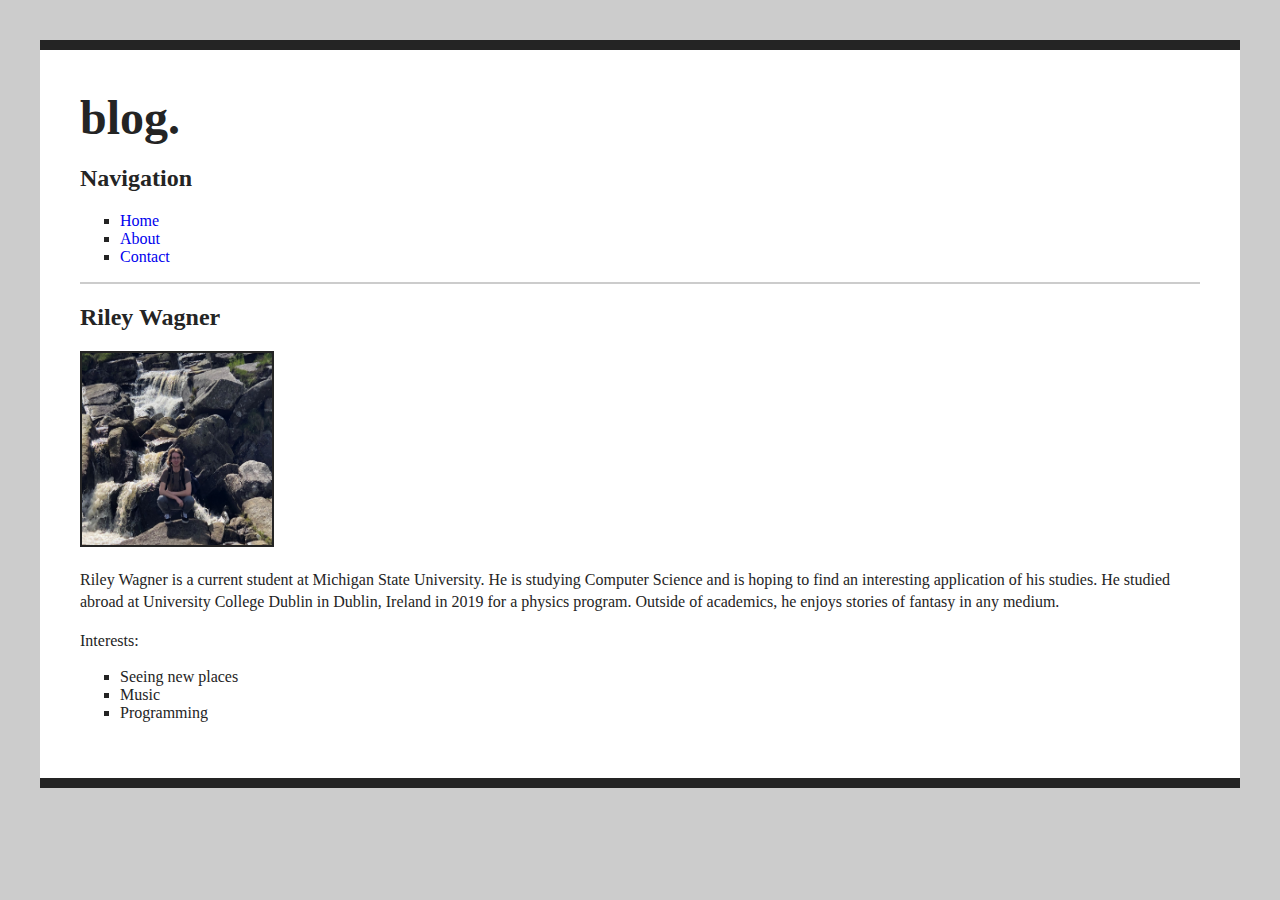
<file: about.html>
<!DOCTYPE html>
<html lang="en">
<head>
    <meta charset="UTF-8">
    <meta name="viewport" content="width=device-width, initial-scale=1.0">    <link rel="stylesheet" href="style.css">
    <title>My Perspective</title>
</head>
<body>
    <header>
        <h1>blog.</h1>
    </header>

    <nav>
        <h2>Navigation</h2>
        <ul>
            <li><a href="index.html">Home</a></li>
            <li><a href="about.html">About</a></li>
            <li><a href="contact.html">Contact</a></li>
        </ul>
    </nav>
    <main>
            <h2>Riley Wagner</h2>
            <p>
                <img src="Notme.jpg" alt="Person crouching on rock in front of waterfall" height="192" width="190">
            </p>
            <p>
                Riley Wagner is a current student at Michigan State University. He is studying Computer Science and is hoping to find an interesting application of his studies. He studied abroad at University College Dublin in Dublin, Ireland in 2019 for a physics program. Outside of academics, he enjoys stories of fantasy in any medium.
            </p>
            <p>
                Interests:
                <ul>
                    <li>Seeing new places</li>
                    <li>Music</li>
                    <li>Programming</li>
                </ul>
            <!-- validator doesn't like </p> here to close interests paragraph -->
    </main>
</body>
</html>
</file>
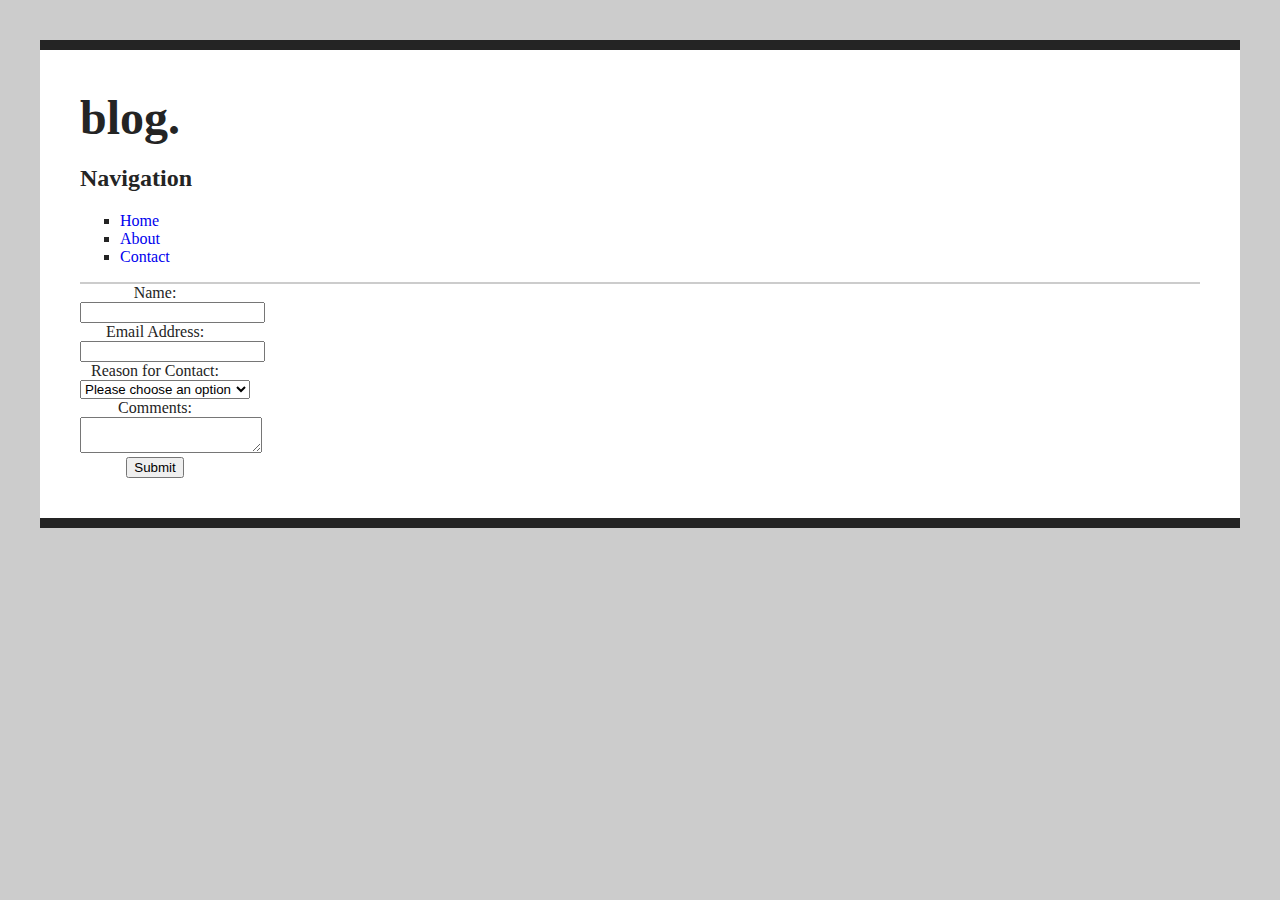
<file: contact.html>
<!DOCTYPE html>
<html lang="en">
<head>
    <meta charset="UTF-8">
    <meta name="viewport" content="width=device-width, initial-scale=1.0">
    <link rel="stylesheet" href="style.css">
    <title>My Perspective</title>
</head>
<body>
    <header>
        <h1>blog.</h1>
    </header>

    <nav>
        <h2>Navigation</h2>
        <ul>
            <li><a href="index.html">Home</a></li>
            <li><a href="about.html">About</a></li>
            <li><a href="contact.html">Contact</a></li>
        </ul>
    </nav>
    <main>
        <form method="get" class="contact-info">
            <div class="contact-info">
                <label>Name:
                    <input type="text" name="name">
                </label>
            </div>
            <div class="contact-info">
            <label>Email Address:
                <input type="text" name="email">
            </label>
            </div>
            <div class="contact-info">
            <label>Reason for Contact:
                <select name="reason" id="reason-select">
                    <option value="">Please choose an option</option>
                    <option value="saying hi">saying hi</option>
                    <option value="looking for a contractor">looking for a contractor</option>
                    <option value="interested in an interview">interested in an interview</option>
                </select>
            </label>
            </div>
            <div class="contact-info">
                <label>Comments:
                    <textarea name="comment"></textarea>
                </label>
            </div>
            <div class="contact-info">
                <input type="submit" value="Submit">
            </div>
        </form>
    </main>
</body>
</html>
</file>
<file: style.css>
html {
    background: #ccc;
}

body {
    font-family: 'Times New Roman', Times, serif;
    padding: 40px;
    margin: 40px;
    color: #242424;
    border-top: 10px solid #242424;
    border-bottom: 10px solid #242424;
    background: #fff;
}

h1 {
    font-size: 3em;
    margin: 0;
}

nav {
    background: #fff;
    position: sticky;
    top: 0;
    border-bottom: 2px solid #ccc;
}

p {
    line-height: 1.4em;
    width: 100%;
}

#blog {
    display: flex;
    flex-direction: column;
}

.blog-post {
    border-bottom: 1px dotted #ccc;  
    flex: 0 1;
    max-width: 50%;
}

.floater {
    float: left;
}

figcaption {
    font-family: 'Times New Roman', Times, serif;
    font-size: small;
    color: gray;
    text-align: center;
}

[src] {
    border: 2px solid #242424;
    margin-left: auto;
    margin-right: auto;
}

ul {
    list-style-type: square;
}

td.year {
    border-collapse: separate;
    border-spacing: 5px;
    border-right: 2px solid #242424;
}

a {
    text-decoration: none;
}

div.contact-info {
    width:150px;
    text-align: center;
}

@media (max-width: 400px) {
    .blog-post {
        max-width: 100%;
    }
    [src] {
        width: 100%;
        height: auto;
    }
}
</file>
